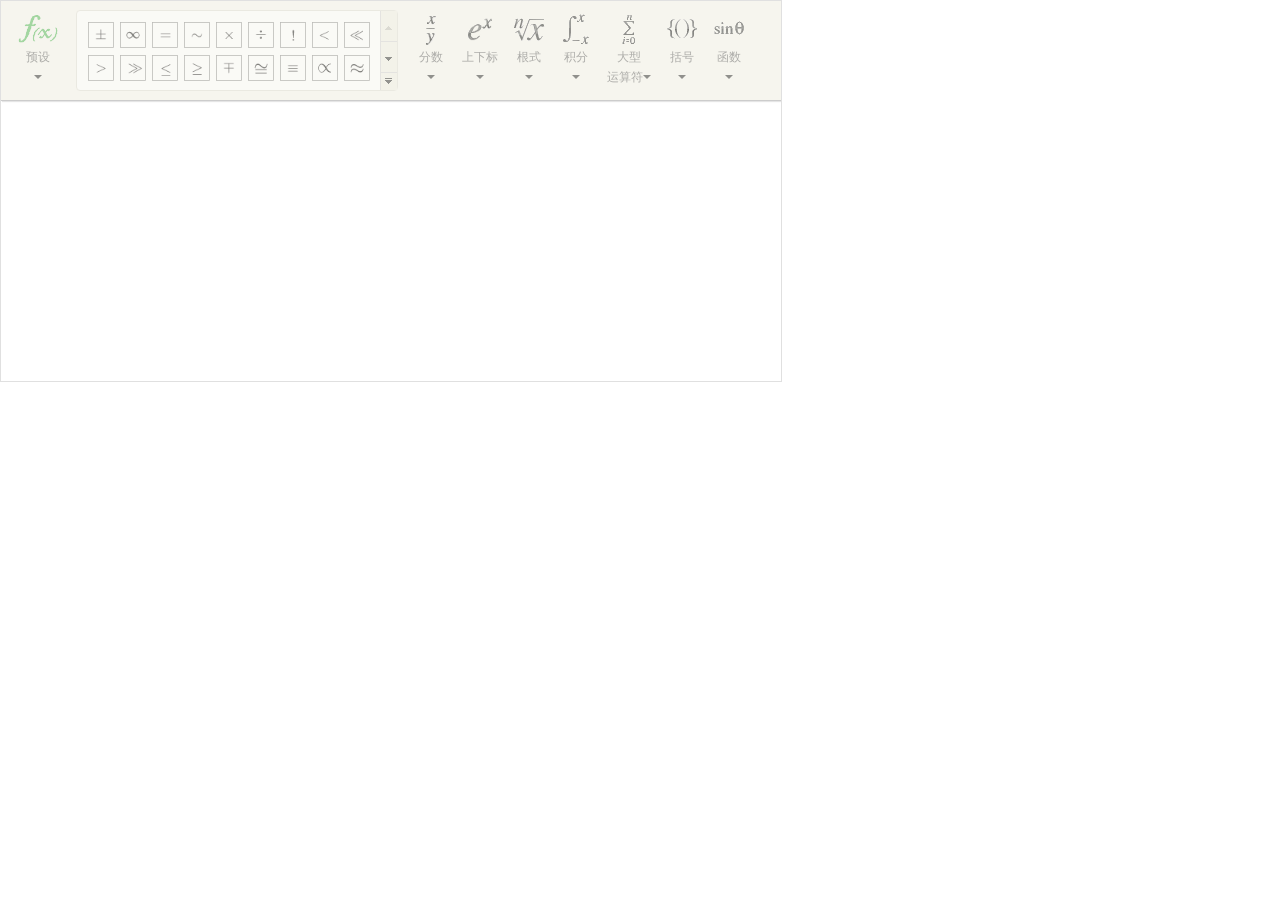
<file: src/main/resources/static/admin/admin/components/ueditor/kityformula-plugin/kityFormulaDialog.html>
<!DOCTYPE html>
<html>
<head>
    <meta charset="utf-8">
    <meta name="renderer" content="webkit">
    <link rel="stylesheet" href="kityformula/assets/styles/base.css">
    <link rel="stylesheet" href="kityformula/assets/styles/ui.css">
    <link rel="stylesheet" href="kityformula/assets/styles/scrollbar.css">
    <style>
        html, body {
            padding: 0;
            margin: 0;
        }
        .kf-editor {
            width: 780px;
            height: 380px;
        }
        #loading {
            height: 32px;
            width: 340px;
            line-height: 32px;
            position: absolute;
            top: 42%;
            left: 50%;
            margin-left: -170px;
            font-family: arial, "Hiragino Sans GB", "Microsoft YaHei", "WenQuanYi Micro Hei", sans-serif;
        }
        #loading img {
            position: absolute;
        }
        #loading p {
            display: block;
            position: absolute;
            left: 40px;
            top: 0px;
            margin: 0;
        }

    </style>
    <title></title>
</head>
<body>
<div id="kfEditorContainer" class="kf-editor">
    <div id="tips" class="tips">
        sorry! Beta版本仅支持IE9及以上版本的浏览器，正式版本将会支持低版本浏览器，谢谢您的关注！
    </div>
</div>
<!--页面中一定要引入internal.js为了能直接使用当前打开dialog的实例变量-->
<!--internal.js默认是放到dialogs目录下的-->
<script type="text/javascript" src="../dialogs/internal.js"></script>

<script src="kityformula/js/jquery-1.11.0.min.js"></script>
<script src="kityformula/js/kitygraph.all.js"></script>
<script src="kityformula/js/kity-formula-render.all.js"></script>
<script src="kityformula/js/kity-formula-parser.all.min.js"></script>
<script src="kityformula/js/kityformula-editor.all.min.js"></script>
<script>
    jQuery( function ($) {

        if ( document.body.addEventListener ) {

            $( "#tips").html('<div id="loading"><img src="kityformula/loading.gif" alt="loading" /><p>正在加载，请耐心等待...</p></div>' );

            var factory = kf.EditorFactory.create( $( "#kfEditorContainer" )[ 0 ], {
                render: {
                    fontsize: 24
                },
                resource: {
                    path: "./kityformula/resource/"
                }
            } );

            factory.ready( function ( KFEditor ) {

                $( "#tips").remove();

                // this指向KFEditor
                var rng = editor.selection.getRange(),
                    img = rng.getClosedNode(),
                    imgLatex = img && $(img).attr('data-latex');

                this.execCommand( "render", imgLatex || "\\placeholder" );
                this.execCommand( "focus" );

                window.kfe = this;

            } );

            dialog.onok = function(){
                kfe.execCommand('get.image.data', function(data){
                    var latex = kfe.execCommand('get.source');
                    editor.execCommand('inserthtml', '<img class="kfformula" src="'+ data.img +'" data-latex="' + latex + '" />');
                    dialog.close();
                });

                return false;
            }

        } else {
            $( "#tips").css( "color", "black" );
            $( "#tips").css( "padding", "10px" );
        }

    } );
</script>
</body>
</html>
</file>
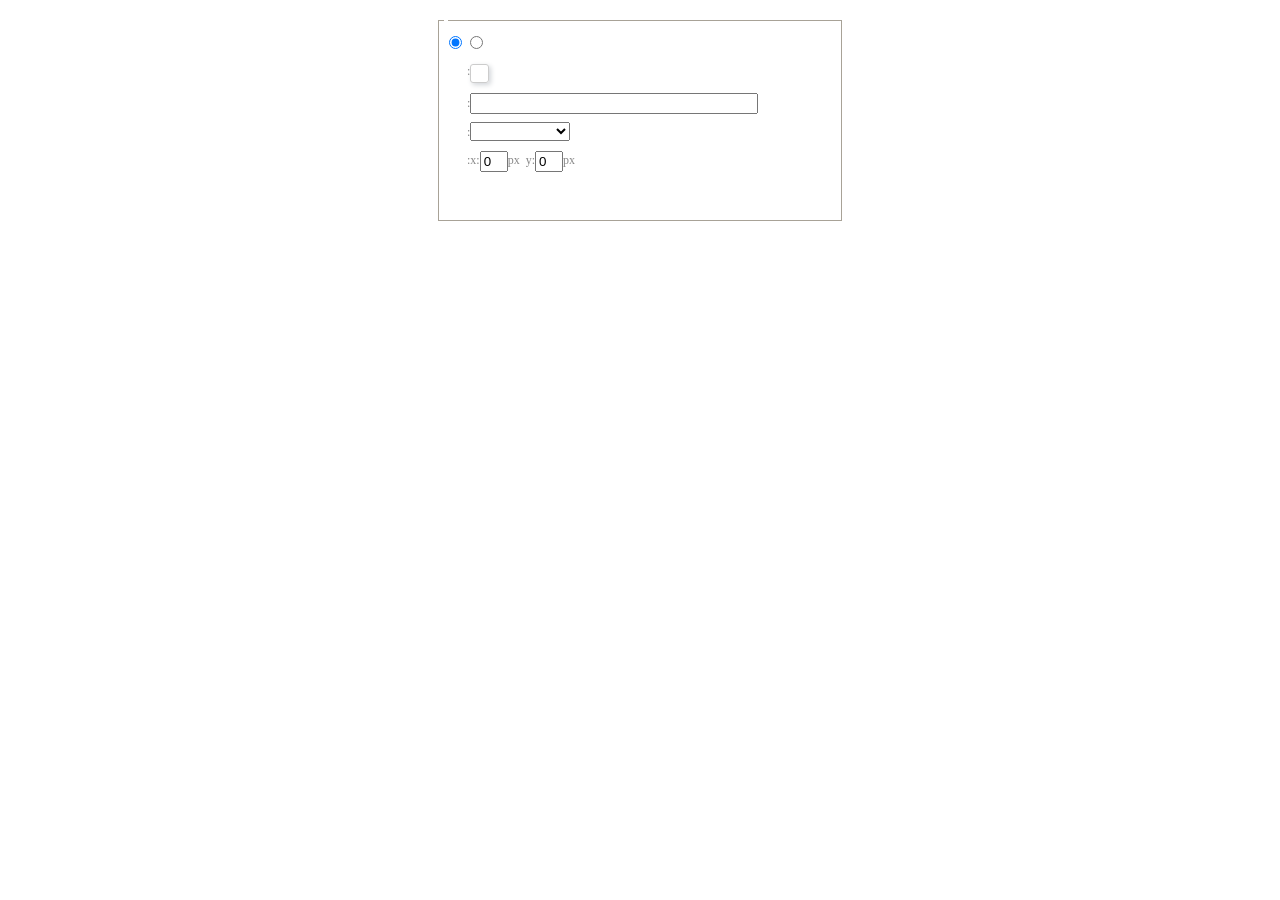
<file: src/main/resources/static/admin/admin/components/ueditor/dialogs/background/background.html>
<!DOCTYPE HTML>
<html>
<head>
    <meta http-equiv="Content-Type" content="text/html;charset=utf-8"/>
    <script type="text/javascript" src="../internal.js"></script>
    <link rel="stylesheet" type="text/css" href="background.css">
</head>
<body>
    <div id="bg_container" class="wrapper">
        <div id="tabHeads" class="tabhead">
            <span class="focus" data-content-id="normal"><var id="lang_background_normal"></var></span>
            <span class="" data-content-id="imgManager"><var id="lang_background_local"></var></span>
        </div>
        <div id="tabBodys" class="tabbody">
            <div id="normal" class="panel focus">
                <fieldset class="bgarea">
                    <legend><var id="lang_background_set"></var></legend>
                    <div class="content">
                        <div>
                            <label><input id="nocolorRadio" class="iptradio" type="radio" name="t" value="none" checked="checked"><var id="lang_background_none"></var></label>
                            <label><input id="coloredRadio" class="iptradio" type="radio" name="t" value="color"><var id="lang_background_colored"></var></label>
                        </div>
                        <div class="wrapcolor pl">
                            <div class="color">
                                <var id="lang_background_color"></var>:
                            </div>
                            <div id="colorPicker"></div>
                            <div class="clear"></div>
                        </div>
                        <div class="wrapcolor pl">
                            <label><var id="lang_background_netimg"></var>:</label><input class="txt" type="text" id="url">
                        </div>
                        <div id="alignment" class="alignment">
                            <var id="lang_background_align"></var>:<select id="repeatType">
                                <option value="center"></option>
                                <option value="repeat-x"></option>
                                <option value="repeat-y"></option>
                                <option value="repeat"></option>
                                <option value="self"></option>
                            </select>
                        </div>
                        <div id="custom" >
                            <var id="lang_background_position"></var>:x:<input type="text" size="1" id="x" maxlength="4" value="0">px&nbsp;&nbsp;y:<input type="text" size="1" id="y" maxlength="4" value="0">px
                        </div>
                    </div>
                </fieldset>

            </div>
            <div id="imgManager" class="panel">
                <div id="imageList" style=""></div>
            </div>
        </div>
    </div>
    <script type="text/javascript" src="background.js"></script>
</body>
</html>
</file>
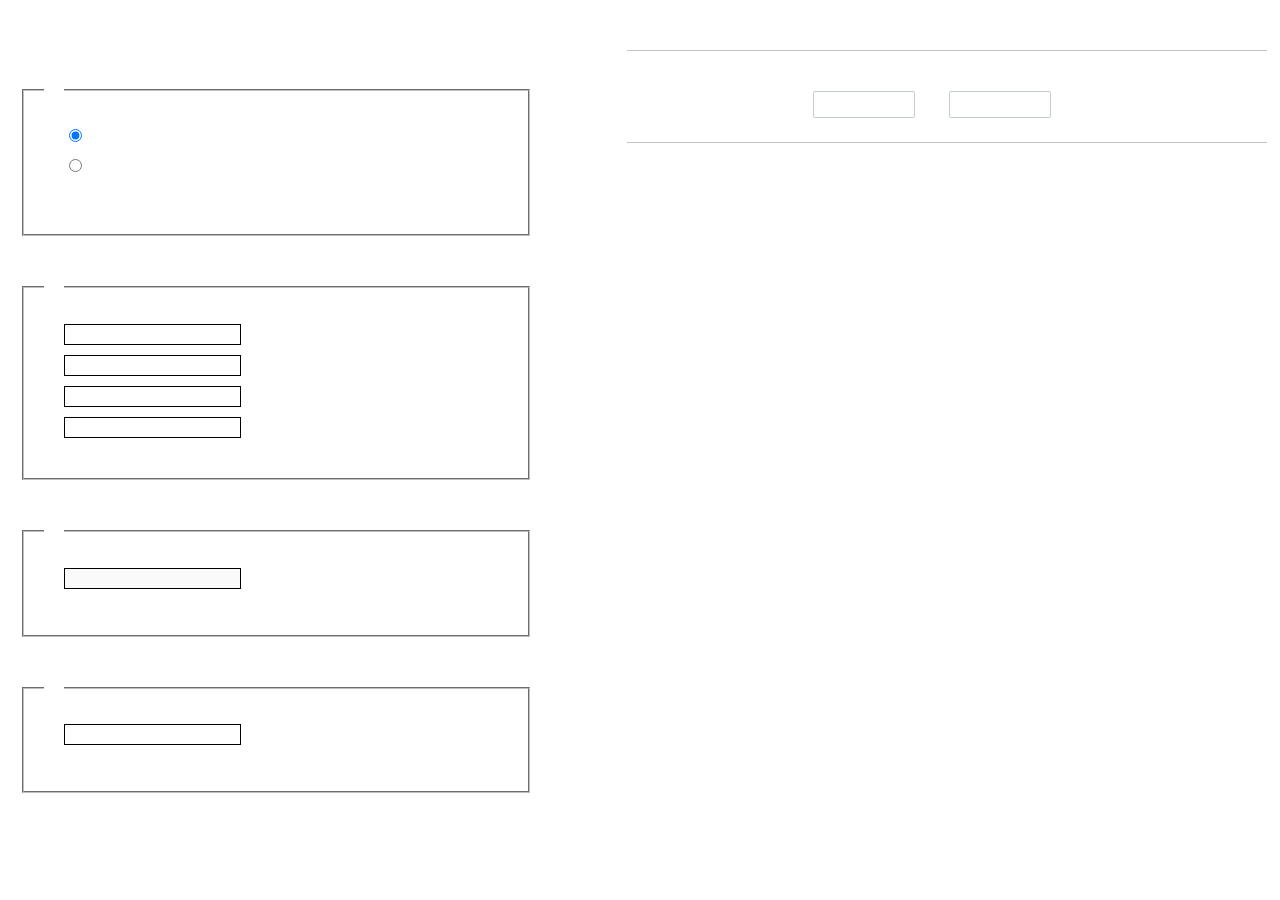
<file: src/main/resources/static/admin/admin/components/ueditor/dialogs/charts/charts.html>
<!DOCTYPE html>
<html>
    <head>
        <title>chart</title>
        <meta chartset="utf-8">
        <link rel="stylesheet" type="text/css" href="charts.css">
        <script type="text/javascript" src="../internal.js"></script>
    </head>
    <body>
        <div class="main">
            <div class="table-view">
                <h3><var id="lang_data_source"></var></h3>
                <div id="tableContainer" class="table-container"></div>
                <h3><var id="lang_chart_format"></var></h3>
                <form name="data-form">
                    <div class="charts-format">
                        <fieldset>
                            <legend><var id="lang_data_align"></var></legend>
                            <div class="format-item-container">
                                <label>
                                    <input type="radio" class="format-ctrl not-pie-item" name="charts-format" value="1" checked="checked">
                                    <var id="lang_chart_align_same"></var>
                                </label>
                                <label>
                                    <input type="radio" class="format-ctrl not-pie-item" name="charts-format" value="-1">
                                    <var id="lang_chart_align_reverse"></var>
                                </label>
                                <br>
                            </div>
                        </fieldset>
                        <fieldset>
                            <legend><var id="lang_chart_title"></var></legend>
                            <div class="format-item-container">
                                <label>
                                    <var id="lang_chart_main_title"></var><input type="text" name="title" class="data-item">
                                </label>
                                <label>
                                    <var id="lang_chart_sub_title"></var><input type="text" name="sub-title" class="data-item not-pie-item">
                                </label>
                                <label>
                                    <var id="lang_chart_x_title"></var><input type="text" name="x-title" class="data-item not-pie-item">
                                </label>
                                <label>
                                    <var id="lang_chart_y_title"></var><input type="text" name="y-title" class="data-item not-pie-item">
                                </label>
                            </div>
                        </fieldset>
                        <fieldset>
                            <legend><var id="lang_chart_tip"></var></legend>
                            <div class="format-item-container">
                                <label>
                                    <var id="lang_cahrt_tip_prefix"></var>
                                    <input type="text" id="tipInput" name="tip" class="data-item" disabled="disabled">
                                </label>
                                <p><var id="lang_cahrt_tip_description"></var></p>
                            </div>
                        </fieldset>
                        <fieldset>
                            <legend><var id="lang_chart_data_unit"></var></legend>
                            <div class="format-item-container">
                                <label><var id="lang_chart_data_unit_title"></var><input type="text" name="unit" class="data-item"></label>
                                <p><var id="lang_chart_data_unit_description"></var></p>
                            </div>
                        </fieldset>
                    </div>
                </form>
            </div>
            <div class="charts-view">
                <div id="chartsContainer" class="charts-container"></div>
                <div id="chartsType" class="charts-type">
                    <h3><var id="lang_chart_type"></var></h3>
                    <div class="scroll-view">
                        <div class="scroll-container">
                            <div id="scrollBed" class="scroll-bed"></div>
                        </div>
                        <div id="buttonContainer" class="button-container">
                            <a href="#" data-title="prev"><var id="lang_prev_btn"></var></a>
                            <a href="#" data-title="next"><var id="lang_next_btn"></var></a>
                        </div>
                    </div>
                </div>
            </div>
        </div>
        <script src="../../third-party/jquery-1.10.2.min.js"></script>
        <script src="../../third-party/highcharts/highcharts.js"></script>
        <script src="chart.config.js"></script>
        <script src="charts.js"></script>
    </body>
</html>
</file>
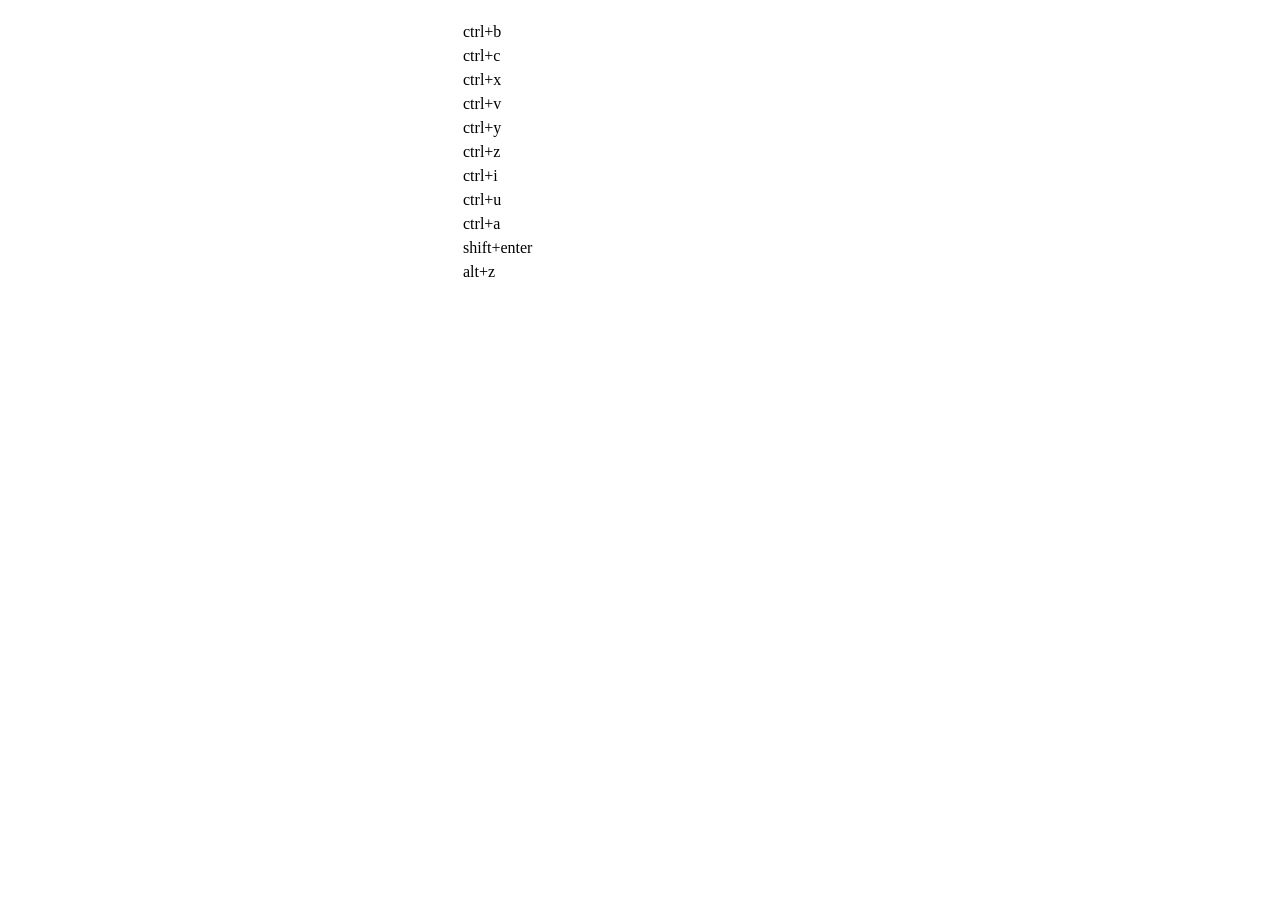
<file: src/main/resources/static/admin/admin/components/ueditor/dialogs/help/help.html>
<!DOCTYPE HTML PUBLIC "-//W3C//DTD HTML 4.01 Transitional//EN"
        "http://www.w3.org/TR/html4/loose.dtd">
<html>
<head>
    <title>帮助</title>
    <meta content="text/html; charset=utf-8" http-equiv="Content-Type"/>
    <script type="text/javascript" src="../internal.js"></script>
    <link rel="stylesheet" type="text/css" href="help.css">
</head>
<body>
<div class="wrapper" id="helptab">
    <div id="tabHeads" class="tabhead">
        <span class="focus" tabsrc="about"><var id="lang_input_about"></var></span>
        <span tabsrc="shortcuts"><var id="lang_input_shortcuts"></var></span>
    </div>
    <div id="tabBodys" class="tabbody">
        <div id="about" class="panel">
            <h1>UEditor</h1>
            <p id="version"></p>
            <p><var id="lang_input_introduction"></var></p>
        </div>
        <div id="shortcuts" class="panel">
            <table>
                <thead>
                <tr>
                    <td><var id="lang_Txt_shortcuts"></var></td>
                    <td><var id="lang_Txt_func"></var></td>
                </tr>
                </thead>
                <tbody>
                <tr>
                    <td>ctrl+b</td>
                    <td><var id="lang_Txt_bold"></var></td>
                </tr>
                <tr>
                    <td>ctrl+c</td>
                    <td><var id="lang_Txt_copy"></var></td>
                </tr>
                <tr>
                    <td>ctrl+x</td>
                    <td><var id="lang_Txt_cut"></var></td>
                </tr>
                <tr>
                    <td>ctrl+v</td>
                    <td><var id="lang_Txt_Paste"></var></td>
                </tr>
                <tr>
                    <td>ctrl+y</td>
                    <td><var id="lang_Txt_undo"></var></td>
                </tr>
                <tr>
                    <td>ctrl+z</td>
                    <td><var id="lang_Txt_redo"></var></td>
                </tr>
                <tr>
                    <td>ctrl+i</td>
                    <td><var id="lang_Txt_italic"></var></td>
                </tr>
                <tr>
                    <td>ctrl+u</td>
                    <td><var id="lang_Txt_underline"></var></td>
                </tr>
                <tr>
                    <td>ctrl+a</td>
                    <td><var id="lang_Txt_selectAll"></var></td>
                </tr>
                <tr>
                    <td>shift+enter</td>
                    <td><var id="lang_Txt_visualEnter"></var></td>
                </tr>
                <tr>
                    <td>alt+z</td>
                    <td><var id="lang_Txt_fullscreen"></var></td>
                </tr>
                </tbody>
            </table>
        </div>
    </div>
</div>
<script type="text/javascript" src="help.js"></script>
</body>
</html>
</file>
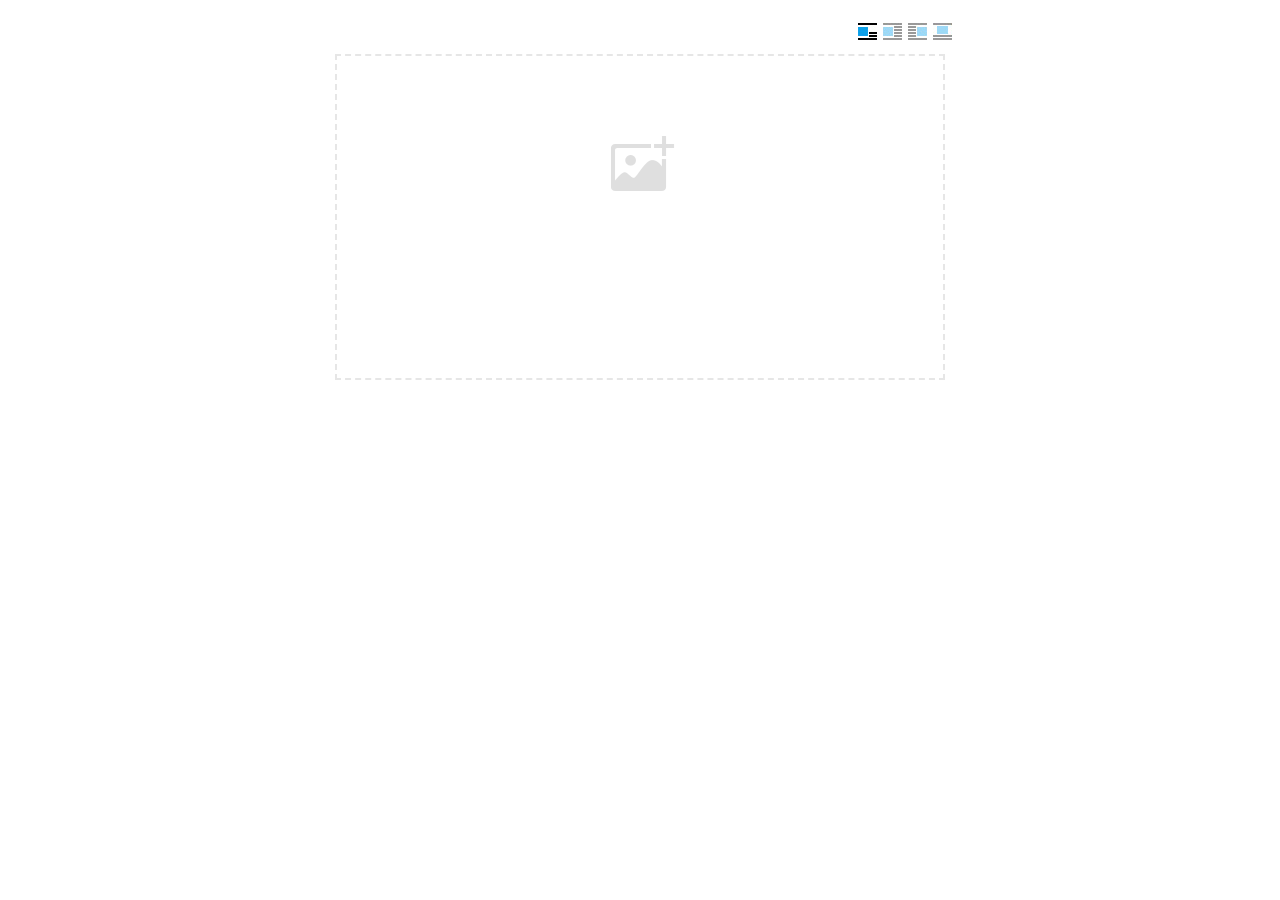
<file: src/main/resources/static/admin/admin/components/ueditor/dialogs/image/image.html>
<!doctype html>
<html>
<head>
    <meta charset="UTF-8">
    <title>ueditor图片对话框</title>
    <script type="text/javascript" src="../internal.js"></script>

    <!-- jquery -->
    <script type="text/javascript" src="../../third-party/jquery-1.10.2.min.js"></script>

    <!-- webuploader -->
    <script src="../../third-party/webuploader/webuploader.min.js"></script>
    <link rel="stylesheet" type="text/css" href="../../third-party/webuploader/webuploader.css">

    <!-- image dialog -->
    <link rel="stylesheet" href="image.css" type="text/css" />
</head>
<body>

    <div class="wrapper">
        <div id="tabhead" class="tabhead">
        	<!--xlz去掉线上上传图片的功能-->
           <!-- <span class="tab" data-content-id="remote"><var id="lang_tab_remote"></var></span>-->
            <span class="tab focus" data-content-id="upload"><var id="lang_tab_upload"></var></span>
            <!--<span class="tab" data-content-id="online"><var id="lang_tab_online"></var></span>
            <span class="tab" data-content-id="search"><var id="lang_tab_search"></var></span>-->
        </div>
        <div class="alignBar">
            <label class="algnLabel"><var id="lang_input_align"></var></label>
                    <span id="alignIcon">
                        <span id="noneAlign" class="none-align focus" data-align="none"></span>
                        <span id="leftAlign" class="left-align" data-align="left"></span>
                        <span id="rightAlign" class="right-align" data-align="right"></span>
                        <span id="centerAlign" class="center-align" data-align="center"></span>
                    </span>
            <input id="align" name="align" type="hidden" value="none"/>
        </div>
        <div id="tabbody" class="tabbody">

            <!-- 远程图片 -->
            <div id="remote" class="panel">
                <div class="top">
                    <div class="row">
                        <label for="url"><var id="lang_input_url"></var></label>
                        <span><input class="text" id="url" type="text"/></span>
                    </div>
                </div>
                <div class="left">
                    <div class="row">
                        <label><var id="lang_input_size"></var></label>
                        <span><var id="lang_input_width">&nbsp;&nbsp;</var><input class="text" type="text" id="width"/>px </span>
                        <span><var id="lang_input_height">&nbsp;&nbsp;</var><input class="text" type="text" id="height"/>px </span>
                        <span><input id="lock" type="checkbox" disabled="disabled"><span id="lockicon"></span></span>
                    </div>
                    <div class="row">
                        <label><var id="lang_input_border"></var></label>
                        <span><input class="text" type="text" id="border"/>px </span>
                    </div>
                    <div class="row">
                        <label><var id="lang_input_vhspace"></var></label>
                        <span><input class="text" type="text" id="vhSpace"/>px </span>
                    </div>
                    <div class="row">
                        <label><var id="lang_input_title"></var></label>
                        <span><input class="text" type="text" id="title"/></span>
                    </div>
                </div>
                <div class="right"><div id="preview"></div></div>
            </div>

            <!-- 上传图片 -->
            <div id="upload" class="panel focus">
                <div id="queueList" class="queueList">
                    <div class="statusBar element-invisible">
                        <div class="progress">
                            <span class="text">0%</span>
                            <span class="percentage"></span>
                        </div><div class="info"></div>
                        <div class="btns">
                            <div id="filePickerBtn"></div>
                            <div class="uploadBtn"><var id="lang_start_upload"></var></div>
                        </div>
                    </div>
                    <div id="dndArea" class="placeholder">
                        <div class="filePickerContainer">
                            <div id="filePickerReady"></div>
                        </div>
                    </div>
                    <ul class="filelist element-invisible">
                        <li id="filePickerBlock" class="filePickerBlock"></li>
                    </ul>
                </div>
            </div>

            <!-- 在线图片 -->
            <div id="online" class="panel">
                <div id="imageList"><var id="lang_imgLoading"></var></div>
            </div>

            <!-- 搜索图片 -->
            <div id="search" class="panel">
                <div class="searchBar">
                    <input id="searchTxt" class="searchTxt text" type="text" />
                    <select id="searchType" class="searchType">
                        <option value="&s=4&z=0"></option>
                        <option value="&s=1&z=19"></option>
                        <option value="&s=2&z=0"></option>
                        <option value="&s=3&z=0"></option>
                    </select>
                    <input id="searchReset" type="button"  />
                    <input id="searchBtn" type="button"  />
                </div>
                <div id="searchList" class="searchList"><ul id="searchListUl"></ul></div>
            </div>

        </div>
    </div>
    <script type="text/javascript" src="image.js"></script>

</body>
</html>
</file>
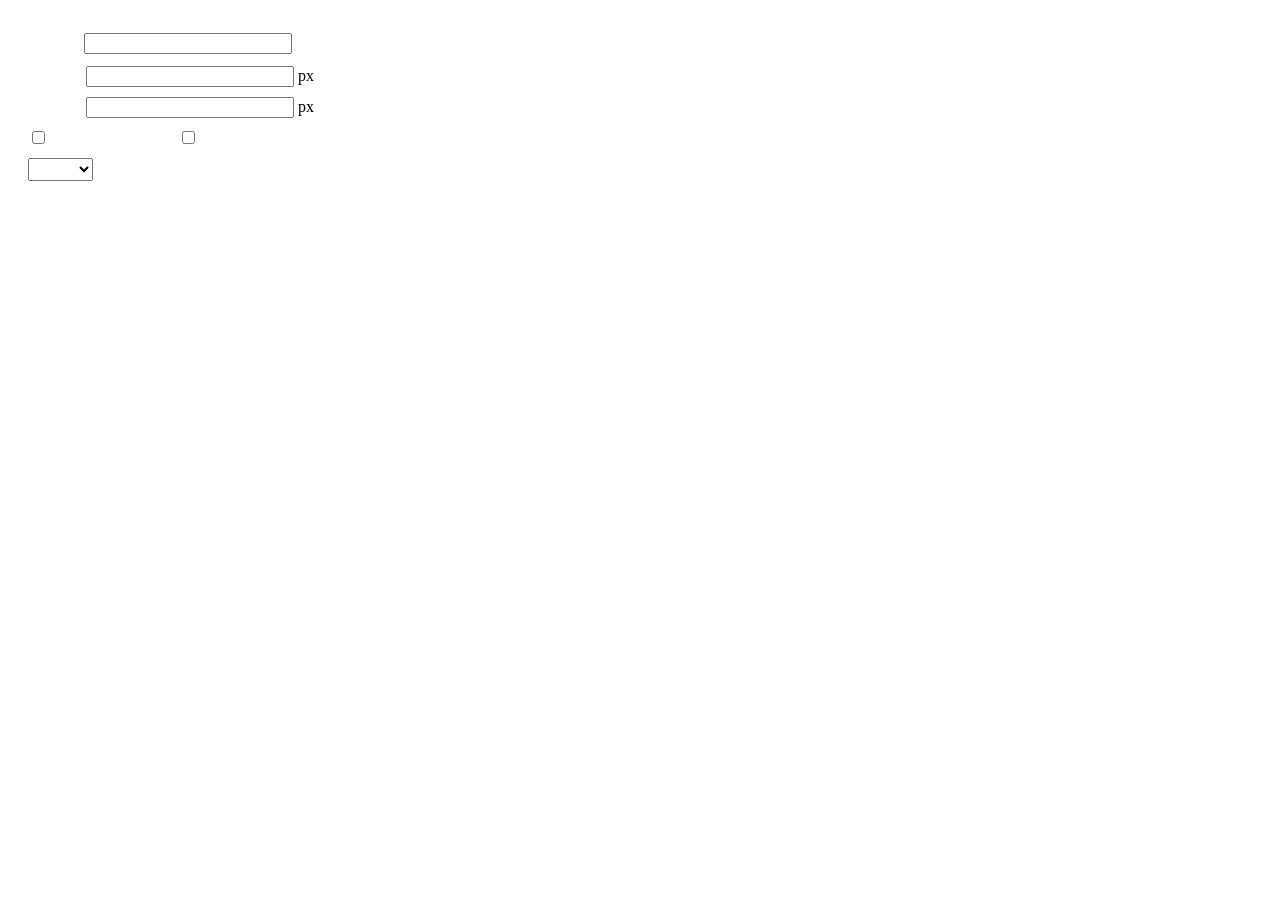
<file: src/main/resources/static/admin/admin/components/ueditor/dialogs/insertframe/insertframe.html>
<!DOCTYPE html>
<html>
<head>
    <meta http-equiv="Content-Type" content="text/html; charset=utf-8"/>
    <title></title>
    <script type="text/javascript" src="../internal.js"></script>
    <style type="text/css">
        .warp {width: 320px;height: 153px;margin-left:5px;padding: 20px 0 0 15px;position: relative;}
        #url {width: 290px; margin-bottom: 2px; margin-left: -6px; margin-left: -2px\9;*margin-left:0;_margin-left:0; }
        .format span{display: inline-block; width: 58px;text-align: center; zoom:1;}
        table td{padding:5px 0;}
        #align{width: 65px;height: 23px;line-height: 22px;}
    </style>
</head>
<body>
<div class="warp">
        <table width="300" cellpadding="0" cellspacing="0">
            <tr>
                <td colspan="2" class="format">
                    <span><var id="lang_input_address"></var></span>
                    <input style="width:200px" id="url" type="text" value=""/>
                </td>
            </tr>
            <tr>
                <td colspan="2" class="format"><span><var id="lang_input_width"></var></span><input style="width:200px" type="text" id="width"/> px</td>

            </tr>
            <tr>
                <td colspan="2" class="format"><span><var id="lang_input_height"></var></span><input style="width:200px" type="text" id="height"/> px</td>
            </tr>
            <tr>
                <td><span><var id="lang_input_isScroll"></var></span><input type="checkbox" id="scroll"/> </td>
                <td><span><var id="lang_input_frameborder"></var></span><input type="checkbox" id="frameborder"/> </td>
            </tr>

            <tr>
                <td colspan="2"><span><var id="lang_input_alignMode"></var></span>
                    <select id="align">
                        <option value=""></option>
                        <option value="left"></option>
                        <option value="right"></option>
                    </select>
                </td>
            </tr>
        </table>
</div>
<script type="text/javascript">
    var iframe = editor._iframe;
    if(iframe){
        $G("url").value = iframe.getAttribute("src")||"";
        $G("width").value = iframe.getAttribute("width")||iframe.style.width.replace("px","")||"";
        $G("height").value = iframe.getAttribute("height") || iframe.style.height.replace("px","") ||"";
        $G("scroll").checked = (iframe.getAttribute("scrolling") == "yes") ? true : false;
        $G("frameborder").checked = (iframe.getAttribute("frameborder") == "1") ? true : false;
        $G("align").value = iframe.align ? iframe.align : "";
    }
    function queding(){
        var  url = $G("url").value.replace(/^\s*|\s*$/ig,""),
                width = $G("width").value,
                height = $G("height").value,
                scroll = $G("scroll"),
                frameborder = $G("frameborder"),
                float = $G("align").value,
                newIframe = editor.document.createElement("iframe"),
                div;
        if(!url){
            alert(lang.enterAddress);
            return false;
        }
        newIframe.setAttribute("src",/http:\/\/|https:\/\//ig.test(url) ? url : "http://"+url);
        /^[1-9]+[.]?\d*$/g.test( width ) ? newIframe.setAttribute("width",width) : "";
        /^[1-9]+[.]?\d*$/g.test( height ) ? newIframe.setAttribute("height",height) : "";
        scroll.checked ?  newIframe.setAttribute("scrolling","yes") : newIframe.setAttribute("scrolling","no");
        frameborder.checked ?  newIframe.setAttribute("frameborder","1",0) : newIframe.setAttribute("frameborder","0",0);
        float ? newIframe.setAttribute("align",float) :  newIframe.setAttribute("align","");
        if(iframe){
            iframe.parentNode.insertBefore(newIframe,iframe);
            domUtils.remove(iframe);
        }else{
            div = editor.document.createElement("div");
            div.appendChild(newIframe);
            editor.execCommand("inserthtml",div.innerHTML);
        }
        editor._iframe = null;
        dialog.close();
    }
    dialog.onok = queding;
    $G("url").onkeydown = function(evt){
        evt = evt || event;
        if(evt.keyCode == 13){
            queding();
        }
    };
    $focus($G( "url" ));

</script>
</body>
</html>
</file>
<file: src/main/resources/static/admin/admin/components/ueditor/kityformula-plugin/kityformula/assets/styles/base.css>
.kf-editor {
    width: 100%;
    height: 100%;
    border: 1px solid #e0e0e0;
    position: relative;
    top: 0;
    left: 0;

    overflow: hidden;
    z-index: 2;
    background-color: #f6f5ee;
}

.kf-editor-edit-area {
    position: relative;
    top: 0;
    left: 0;

    z-index: 1;
    height: 0;
    background-color: white;
    /*background-color: white;*/
    /*background-size: 21px 21px;*/
    /*background-position: 0 0,10px 10px;*/
    /*background-image: -webkit-linear-gradient(45deg,#efefef 25%,transparent 25%,transparent 75%,#efefef 75%,#efefef),-webkit-linear-gradient(45deg,#efefef 25%,transparent 25%,transparent 75%,#efefef 75%,#efefef);*/
    /*background-image: linear-gradient(45deg,#efefef 25%,transparent 25%,transparent 75%,#efefef 75%,#efefef),linear-gradient(45deg,#efefef 25%,transparent 25%,transparent 75%,#efefef 75%,#efefef);*/
}

.kf-editor-canvas-container {
    width: 100%;
    height: 100%;
}

.kf-editor-input-box {
    position: fixed;
    top: 0;
    left: -99999999px;
    z-index: 999999;
}
</file>
<file: src/main/resources/static/admin/admin/components/ueditor/kityformula-plugin/kityformula/assets/styles/ui.css>
/* 工具栏 */
.kf-editor-toolbar {
    width: 100%;
    padding: 1px 10px;
    position: relative;
    top: 0;
    left: 0;
    z-index: 2;
    background-color: #f6f5ee;
    border-bottom: 1px solid #ccc;
    -moz-box-shadow:1px 1px 1px rgba( 0, 0, 0, 0.1 );
    -webkit-box-shadow:1px 1px 1px rgba( 0, 0, 0, 0.1 );
    box-shadow:1px 1px 1px rgba( 0, 0, 0, 0.1 );
    color: #000;
    font-family: Helvetica, Arial, "微软雅黑", "Microsoft YaHei", "宋体", sans-serif;
}

/* 按钮 */
.kf-editor-ui-button {
    padding: 8px 6px;
    height: 79px;
    font-size: 12px;
    display: inline-block;
    border: 1px solid transparent;
    border-radius: 3px;
    cursor: default;
    position: relative;
    top: 0;
    left: 0;
    z-index: 3;
    vertical-align: top;
    opacity: 0.5;
    margin-right: 1px;
}

.kf-editor-toolbar .kf-editor-ui-overlap-button {
    width: 100%;
    height: 25px;
    background: #53b856;
    border-radius: 0;
}

.kf-editor-ui-button-icon {
    width: 32px;
    height: 32px;
    margin: 2px auto;
}

.kf-editor-ui-button-label {
    color: #666;
    text-align: center;
    display: block;
    font-size: 12px;
    line-height: 20px;
}

.kf-editor-ui-overlap-button .kf-editor-ui-button-label {
    padding: 3px 5px;
    text-align: left;
    color: white;
    font-size: 12px;
}

.kf-editor-ui-button-sign {
    border: 4px solid transparent;
    border-top-color: #2d2d2d;
    width: 0;
    height: 0;
    display: inline-block;
    margin: 8px auto;
    vertical-align: top;
}

.kf-editor-ui-button-mount-point {
    display: none;
    position: absolute;
    bottom: -2px;
    left: -1px;
}

.kf-editor-ui-overlap-button .kf-editor-ui-button-mount-point {
    width: 100%;
    height: 10000px;
}

.kf-editor-ui-wrap-group {
    overflow-x: hidden;
    overflow-y: auto;
}

.kf-editor-ui-overlap-button .kf-editor-ui-button-mount-point {
    top: 27px;
}

.kf-editor-toolbar .kf-editor-ui-button-in {
    border-color: #8fcc91!important;
    background: #e0f0dd!important;
}

.kf-editor-toolbar .kf-editor-ui-overlap-button {
    padding-top: 0;
    padding-bottom: 0;
    border-color: #61b864!important;
    background: #61b864!important;
}

/* 分割符 */
.kf-editor-ui-delimiter {
    width: 11px;
    height: 100%;
    display: none;
}

.kf-editor-ui-enabled.kf-editor-ui-button:HOVER {
    border: 1px solid #a9d9ab;
    background: #ebf7e6;
}

.kf-editor-ui-enabled.kf-editor-ui-overlap-button:HOVER {
    border: 1px solid #53b856;
    background: #53b856;
}

.kf-editor-ui-delimiter-line {
    width: 1px;
    height: 100%;
    margin: 0 auto;
    background: -webkit-linear-gradient(top, rgba(233, 233, 233, 0.11), rgba(92, 92, 92, 0.20) 60%, rgba(92, 92, 92, 0.41) 80%, rgba(123, 123, 123, 0.50));
}

/* box */
.kf-editor-ui-box {
    border: 1px solid #b3aead;
    border-radius: 3px;
    box-shadow: 0px 0px 4px rgba(0, 0, 0, 0.11);
    background: white;
    position: absolute;
    top: 0;
    left: -1px;
    overflow-x: hidden;
    overflow-y: auto;
}

.kf-editor-ui-area .kf-editor-ui-box {
    border-color: #61b864;
}

.kf-editor-ui-box-container {
    font-size: 12px;
}

.kf-editor-ui-box-group-title {
    background-color: #f7f6f0;
    height: 23px;
    line-height: 23px;
    font-size: 12px;
    border: 1px solid #ebeae4;
    border-width: 1px 0;
    padding-left: 12px;
}

.kf-editor-ui-box-group-item-container {
    padding: 7px 9px 17px 9px;
}

.kf-editor-ui-overlap-container {
    overflow: hidden;
}

.kf-editor-ui-area .kf-editor-ui-box {
    top: -1px;
}

.kf-editor-ui-overlap-container .kf-editor-ui-button-sign {
    border-top-color: white;
    border-width: 4px;
    margin-left: 10px;
    margin-top: 8px;
}

.kf-editor-ui-yushe-btn .kf-editor-ui-box-item {
    border: 1px solid transparent;
    padding: 5px;
}

.kf-editor-ui-box-item {
    display: inline-block;
    margin: 4px;
}

.kf-editor-ui-box-item-content:HOVER {
    border-color: #dff3df;
}

.kf-editor-ui-box-item-content:HOVER .kf-editor-ui-box-item-val {
    border-color: #6eb864;
}

.kf-editor-ui-area .kf-editor-ui-box-item {
    position: relative;
    top: 0;
    left: 0;
    width: 32px;
    height: 32px;
    border: 0;
    margin: 3px;
    padding: 0;
    z-index: 1;
}

.kf-editor-ui-area .kf-editor-ui-box-item img {
    width: 32px;
    height: 32px;
}


.kf-editor-ui-box-item-label {
    margin-bottom: 5px;
}

.kf-editor-ui-box-item-content {
    background: white;
    border: 1px solid white;
}

.kf-editor-ui-area .kf-editor-ui-box-item-content {
    position: absolute;
    top: 0;
    left: 0;
}

.kf-editor-ui-area .kf-editor-ui-box-item-content:HOVER {
    border: 1px solid #dff3df;
}

.kf-editor-ui-box-item-val {
    padding: 5px;
    line-height: 0;
    border: 1px solid #808080;
}

.kf-editor-ui-area .kf-editor-ui-box-item-val {
    padding: 0;
    margin: 0;
}

/* area */
.kf-editor-ui-area {
    height: 79px;
    display: inline-block;
    cursor: default;
    position: relative;
    top: 0;
    left: 0;
    vertical-align: top;
    opacity: 0.5;
    z-index: 4;
    border: 1px solid #e0dfd5;
    border-radius: 4px;
    background: white;
    margin: 8px 10px;
}

.kf-editor-ui-area-container {
    width: 293px;
    height: 70px;
    /*margin: 7px 5px 5px 5px;*/
    margin: 5px;
    display: inline-block;
    border-right: 0;
    vertical-align: top;
    position: relative;
    top: 0;
    left: 0;
    overflow: hidden;
}

.kf-editor-ui-area-panel {
    position: absolute;
    top: 0;
    left: 0;
    line-height: 0;
    background: white;
    -webkit-transition: top 0.5s linear;
    -moz-transition: top 0.5s linear;
    transition: top 0.5s linear;
}

.kf-editor-ui-area-button-container {
    display: inline-block;
    width: 16px;
    height: 100%;
    overflow: hidden;
    text-align: center;
    border: 0 solid #D3D3D3;
    border-left-width: 1px;
    background-color: #f2f0e6;
}

.kf-editor-ui-moveup-button, .kf-editor-ui-movedown-button {
    line-height: 25px;
    height: 30px;
}

.kf-editor-ui-moveup-button {
    background: url("../images/toolbar/btn.png") -304px 9px no-repeat;
}

.kf-editor-ui-movedown-button {
    border: 1px solid #D3D3D3;
    border-width: 1px 0;
    background: url("../images/toolbar/btn.png") -325px 9px no-repeat;
}

.kf-editor-ui-area-button {
    width: 100%;
    height: 50px;
    line-height: 26px;
    background: url("../images/toolbar/btn.png") -346px 0 no-repeat;
}

.kf-editor-ui-enabled .kf-editor-ui-area-button:HOVER {
    background-color: #e5e4e1;
}

.kf-editor-ui-enabled .kf-editor-ui-moveup-button:HOVER {
    background-color: #e5e4e1;
}

.kf-editor-ui-enabled .kf-editor-ui-movedown-button:HOVER {
    background-color: #e5e4e1;
}

.kf-editor-ui-area-button-container .kf-editor-ui-disabled {
    opacity: 0.25;
    background-color: transparent!important;
}

.kf-editor-ui-area-mount {
    position: absolute;
    top: 0;
    left: 0;
    display: none;
}

.kf-editor-ui-overlap-title {
    width: 100%;
    line-height: 1.5;
}

/* list */
.kf-editor-ui-list {
    background: #f9f8f5;
    border: 1px solid #b3aead;
    border-radius: 3px;
    position: fixed;
    top: 0;
    left: 0;
    box-shadow: 0px 0px 4px rgba(0, 0, 0, 0.11);
}

.kf-editor-ui-list-bg {
    display: none;
}

.kf-editor-ui-list-item-container {
    position: relative;
    top: 0;
    left: 0;
    z-index: 2;
}

.kf-editor-ui-list-item {
    line-height: 24px;
    padding: 2px 6px;
    border: 1px solid transparent;
    border-width: 1px 0;
}

.kf-editor-ui-list-item-select {
    color: #61b864;
    font-weight: bold;
}

.kf-editor-ui-list-item-select .kf-editor-ui-list-item-icon {
    visibility: visible;
    width: 16px;
    height: 16px;
    background: url(../images/toolbar/btn.png) no-repeat -367px 0;
}

.kf-editor-ui-list-item:HOVER {
    border-color: #beddbf;
    background-color: #ecf3e9;
}

.kf-editor-ui-list-item-icon {
    width: 16px;
    height: 16px;
    display: inline-block;
    vertical-align: middle;
    margin-top: -2px;
    margin-right: 4px;
    visibility: hidden;
}

/* area 内容区 */
.kf-editor-ui-area-item {
    width: 26px;
    height: 26px;
    position: absolute;
    top: 0;
    left: 0;
}

.kf-editor-ui-area-item-inner {
    width: 34px;
    height: 34px;
    border: 1px solid white;
    position: absolute;
    top: -4px;
    left: -4px;
    -webkit-transition: all 0.1s linear;
    -moz-transition: all 0.1s linear;
    transition: all 0.1s linear;

    -webkit-transform: scale( 0.76 );
    -moz-transform: scale( 0.76 );
    transform: scale( 0.76 );
}

.kf-editor-ui-enabled .kf-editor-ui-area-item-inner:HOVER {
    border-color: #dff3df;

    -webkit-transform: scale( 1 );
    -moz-transform: scale( 1 );
    transform: scale( 1 );
}

.kf-editor-ui-area-item-img {
    width: 32px;
    height: 32px;
    border: 1px solid #808080;
    -webkit-transition: all 0.1s linear;
    -moz-transition: all 0.1s linear;
    transition: all 0.1s linear;
}

.kf-editor-ui-enabled .kf-editor-ui-area-item-inner:HOVER .kf-editor-ui-area-item-img {
    border-color: #6eb864;
}

.kf-editor-ui-enabled {
    opacity: 1;
}

.kf-editor-ui-overlap-container .kf-editor-ui-box-item {
    width: 34px;
    height: 34px;
    border: 1px solid white;
}

.kf-editor-ui-overlap-container .kf-editor-ui-box-item-content:HOVER {
}

.kf-editor-ui-overlap-container .kf-editor-ui-box-item-val {
    width: 32px;
    height: 32px;
}

/* scrollbar */
.kf-editor-ui-box::-webkit-scrollbar {
    width: 17px;
    background: url(../images/scrollbar/custom/bg.png) 0 0 repeat-y white;
}

.kf-editor-ui-box::-webkit-scrollbar-button:end:increment {
    height: 5px;
    background: url(../images/scrollbar/custom/down.png) 0 0 repeat-y white;
}
/*定义滚动条渐减按扭的样式 */
.kf-editor-ui-box::-webkit-scrollbar-button:start:decrement {
    height: 5px;
    background: url(../images/scrollbar/custom/up.png) 0 0 repeat-y white;
}

/* 垂直滚动条的第三层轨道的上段 */
.kf-editor-ui-box::-webkit-scrollbar-track-piece:vertical:start {
    background-image: url(../images/scrollbar/custom/top.png), url(../images/scrollbar/custom/bg.png);
    background-repeat: no-repeat, repeat-y;
}
/* 垂直滚动条的第三层轨道的下段 */
.kf-editor-ui-box::-webkit-scrollbar-track-piece:vertical:end {
    background-image: url(../images/scrollbar/custom/bottom.png), url(../images/scrollbar/custom/bg.png);
    background-repeat: no-repeat, repeat-y;
    background-position: 0 bottom, 0 0;
}
/* 垂直滚动条的滑动块 */
.kf-editor-ui-box::-webkit-scrollbar-thumb:vertical {
    /*background: url(./images2/bar.png) 6px 0 no-repeat;*/
    /*background-size: 6px;*/
    -webkit-border-image: url(../images/scrollbar/custom/bar.png) 8;
    border-width: 10px;
}

.kf-editor-ui-wrap-group::-webkit-scrollbar {
    width: 17px;
    background: url(../images/scrollbar/custom/bg.png) 0 0 repeat-y white;
}

.kf-editor-ui-wrap-group::-webkit-scrollbar-button:end:increment {
    height: 5px;
    background: url(../images/scrollbar/custom/down.png) 0 0 repeat-y white;
}
/*定义滚动条渐减按扭的样式 */
.kf-editor-ui-wrap-group::-webkit-scrollbar-button:start:decrement {
    height: 5px;
    background: url(../images/scrollbar/custom/up.png) 0 0 repeat-y white;
}

/* 垂直滚动条的第三层轨道的上段 */
.kf-editor-ui-wrap-group::-webkit-scrollbar-track-piece:vertical:start {
    background-image: url(../images/scrollbar/custom/top.png), url(../images/scrollbar/custom/bg.png);
    background-repeat: no-repeat, repeat-y;
}
/* 垂直滚动条的第三层轨道的下段 */
.kf-editor-ui-wrap-group::-webkit-scrollbar-track-piece:vertical:end {
    background-image: url(../images/scrollbar/custom/bottom.png), url(../images/scrollbar/custom/bg.png);
    background-repeat: no-repeat, repeat-y;
    background-position: 0 bottom, 0 0;
}
/* 垂直滚动条的滑动块 */
.kf-editor-ui-wrap-group::-webkit-scrollbar-thumb:vertical {
    -webkit-border-image: url(../images/scrollbar/custom/bar.png) 8;
    border-width: 10px;
}
</file>
<file: src/main/resources/static/admin/admin/components/ueditor/kityformula-plugin/kityformula/assets/styles/scrollbar.css>
/*!
 * 滚动条
 **/

.kf-editor-edit-scrollbar {
    width: 100%;
    height: 16px;
    position: absolute;
    bottom: 0;
    left: 0;
    z-index: 994;
    border-top: 1px solid #ddd;
}

.kf-editor-ui-left-button {
    position: absolute;
    top: 0;
    left: 0;
    width: 5px;
    height: 100%;
    background: white;
}

.kf-editor-ui-right-button {
    position: absolute;
    top: 0;
    right: 0;
    width: 5px;
    height: 100%;
    background: white;
}

.kf-editor-ui-track {
    position: absolute;
    top: 0;
    left: 5px;
    width: 0;
    height: 100%;
    background-image: url(../images/scrollbar/edit/bar-left.png), url(../images/scrollbar/edit/bar-right.png), url(../images/scrollbar/edit/bar-bg.png);
    background-repeat: no-repeat, no-repeat, repeat-x;
    background-position: 0 0, right 0, 0 0;
}

.kf-editor-ui-thumb {
    position: absolute;
    top: 0;
    left: 0;
    width: 0;
    height: 100%;
}

.kf-editor-ui-thumb-left {
    width: 5px;
    height: 100%;
    position: absolute;
    top: 0;
    left: 0;
    background: url(../images/scrollbar/edit/thumb-left.png) no-repeat 0 0;
    z-index: 1;
}

.kf-editor-ui-thumb-right {
    width: 5px;
    height: 100%;
    position: absolute;
    top: 0;
    right: 0;
    background: url(../images/scrollbar/edit/thumb-right.png) no-repeat 0 0;
}

.kf-editor-ui-thumb-body {
    position: absolute;
    top: 0;
    left: 5px;
    width: 0;
    height: 100%;
    background: url(../images/scrollbar/edit/thumb-bg.png) repeat-x 0 0;
}
</file>
<file: src/main/resources/static/admin/admin/components/ueditor/dialogs/background/background.css>
.wrapper{ width: 424px;margin: 10px auto; zoom:1;position: relative}
.tabbody{height:225px;}
.tabbody .panel { position: absolute;width:100%; height:100%;background: #fff; display: none;}
.tabbody .focus { display: block;}

body{font-size: 12px;color: #888;overflow: hidden;}
input,label{vertical-align:middle}
.clear{clear: both;}
.pl{padding-left: 18px;padding-left: 23px\9;}

#imageList {width: 420px;height: 215px;margin-top: 10px;overflow: hidden;overflow-y: auto;}
#imageList div {float: left;width: 100px;height: 95px;margin: 5px 10px;}
#imageList img {cursor: pointer;border: 2px solid white;}

.bgarea{margin: 10px;padding: 5px;height: 84%;border: 1px solid #A8A297;}
.content div{margin: 10px 0 10px 5px;}
.content .iptradio{margin: 0px 5px 5px 0px;}
.txt{width:280px;}

.wrapcolor{height: 19px;}
div.color{float: left;margin: 0;}
#colorPicker{width: 17px;height: 17px;border: 1px solid #CCC;display: inline-block;border-radius: 3px;box-shadow: 2px 2px 5px #D3D6DA;margin: 0;float: left;}
div.alignment,#custom{margin-left: 23px;margin-left: 28px\9;}
#custom input{height: 15px;min-height: 15px;width:20px;}
#repeatType{width:100px;}


/* 图片管理样式 */
#imgManager {
    width: 100%;
    height: 225px;
}
#imgManager #imageList{
    width: 100%;
    overflow-x: hidden;
    overflow-y: auto;
}
#imgManager ul {
    display: block;
    list-style: none;
    margin: 0;
    padding: 0;
}
#imgManager li {
    float: left;
    display: block;
    list-style: none;
    padding: 0;
    width: 113px;
    height: 113px;
    margin: 9px 0 0 19px;
    background-color: #eee;
    overflow: hidden;
    cursor: pointer;
    position: relative;
}
#imgManager li.clearFloat {
    float: none;
    clear: both;
    display: block;
    width:0;
    height:0;
    margin: 0;
    padding: 0;
}
#imgManager li img {
    cursor: pointer;
}
#imgManager li .icon {
    cursor: pointer;
    width: 113px;
    height: 113px;
    position: absolute;
    top: 0;
    left: 0;
    z-index: 2;
    border: 0;
    background-repeat: no-repeat;
}
#imgManager li .icon:hover {
    width: 107px;
    height: 107px;
    border: 3px solid #1094fa;
}
#imgManager li.selected .icon {
    background-image: url(images/success.png);
    background-position: 75px 75px;
}
#imgManager li.selected .icon:hover {
    width: 107px;
    height: 107px;
    border: 3px solid #1094fa;
    background-position: 72px 72px;
}
</file>
<file: src/main/resources/static/admin/admin/components/ueditor/dialogs/charts/charts.css>
html, body {
    width: 100%;
    height: 100%;
    margin: 0;
    padding: 0;
    overflow-x: hidden;
}

.main {
    width: 100%;
    overflow: hidden;
}

.table-view {
    height: 100%;
    float: left;
    margin: 20px;
    width: 40%;
}

.table-view .table-container {
    width: 100%;
    margin-bottom: 50px;
    overflow: scroll;
}

.table-view th {
    padding: 5px 10px;
    background-color: #F7F7F7;
}

.table-view td {
    width: 50px;
    text-align: center;
    padding:0;
}

.table-container input {
    width: 40px;
    padding: 5px;
    border: none;
    outline: none;
}

.table-view caption {
    font-size: 18px;
    text-align: left;
}

.charts-view {
    /*margin-left: 49%!important;*/
    width: 50%;
    margin-left: 49%;
    height: 400px;
}

.charts-container {
    border-left: 1px solid #c3c3c3;
}

.charts-format fieldset {
    padding-left: 20px;
    margin-bottom: 50px;
}

.charts-format legend {
    padding-left: 10px;
    padding-right: 10px;
}

.format-item-container {
    padding: 20px;
}

.format-item-container label {
    display: block;
    margin: 10px 0;
}

.charts-format .data-item {
    border: 1px solid black;
    outline: none;
    padding: 2px 3px;
}

/* 图表类型 */

.charts-type {
    margin-top: 50px;
    height: 300px;
}

.scroll-view {
    border: 1px solid #c3c3c3;
    border-left: none;
    border-right: none;
    overflow: hidden;
}

.scroll-container {
    margin: 20px;
    width: 100%;
    overflow: hidden;
}

.scroll-bed {
    width: 10000px;
    _margin-top: 20px;
    -webkit-transition: margin-left .5s ease;
    -moz-transition: margin-left .5s ease;
    transition: margin-left .5s ease;
}

.view-box {
    display: inline-block;
    *display: inline;
    *zoom: 1;
    margin-right: 20px;
    border: 2px solid white;
    line-height: 0;
    overflow: hidden;
    cursor: pointer;
}

.view-box img {
    border: 1px solid #cecece;
}

.view-box.selected {
    border-color: #7274A7;
}

.button-container {
    margin-bottom: 20px;
    text-align: center;
}

.button-container a {
    display: inline-block;
    width: 100px;
    height: 25px;
    line-height: 25px;
    border: 1px solid #c2ccd1;
    margin-right: 30px;
    text-decoration: none;
    color: black;
    -webkit-border-radius: 2px;
    -moz-border-radius: 2px;
    border-radius: 2px;
}

.button-container a:HOVER {
    background: #fcfcfc;
}

.button-container a:ACTIVE {
    border-top-color: #c2ccd1;
    box-shadow:inset 0 5px 4px -4px rgba(49, 49, 64, 0.1);
}

.edui-charts-not-data {
    height: 100px;
    line-height: 100px;
    text-align: center;
}
</file>
<file: src/main/resources/static/admin/admin/components/ueditor/dialogs/help/help.css>
.wrapper{width: 370px;margin: 10px auto;zoom: 1;}
.tabbody{height: 360px;}
.tabbody .panel{width:100%;height: 360px;position: absolute;background: #fff;}
.tabbody .panel h1{font-size:26px;margin: 5px 0 0 5px;}
.tabbody .panel p{font-size:12px;margin: 5px 0 0 5px;}
.tabbody table{width:90%;line-height: 20px;margin: 5px 0 0 5px;;}
.tabbody table thead{font-weight: bold;line-height: 25px;}
</file>
<file: src/main/resources/static/admin/admin/components/ueditor/third-party/webuploader/webuploader.css>
.webuploader-container {
	position: relative;
}
.webuploader-element-invisible {
	position: absolute !important;
	clip: rect(1px 1px 1px 1px); /* IE6, IE7 */
    clip: rect(1px,1px,1px,1px);
}
.webuploader-pick {
	position: relative;
	display: inline-block;
	cursor: pointer;
	background: #00b7ee;
	padding: 10px 15px;
	color: #fff;
	text-align: center;
	border-radius: 3px;
	overflow: hidden;
}
.webuploader-pick-hover {
	background: #00a2d4;
}

.webuploader-pick-disable {
	opacity: 0.6;
	pointer-events:none;
}
</file>
<file: src/main/resources/static/admin/admin/components/ueditor/dialogs/image/image.css>
@charset "utf-8";
/* dialog样式 */
.wrapper {
    zoom: 1;
    width: 630px;
    *width: 626px;
    height: 380px;
    margin: 0 auto;
    padding: 10px;
    position: relative;
    font-family: sans-serif;
}

/*tab样式框大小*/
.tabhead {
    float:left;
}
.tabbody {
    width: 100%;
    height: 346px;
    position: relative;
    clear: both;
}

.tabbody .panel {
    position: absolute;
    width: 0;
    height: 0;
    background: #fff;
    overflow: hidden;
    display: none;
}

.tabbody .panel.focus {
    width: 100%;
    height: 346px;
    display: block;
}

/* 图片对齐方式 */
.alignBar{
    float:right;
    margin-top: 5px;
    position: relative;
}

.alignBar .algnLabel{
    float:left;
    height: 20px;
    line-height: 20px;
}

.alignBar #alignIcon{
    zoom:1;
    _display: inline;
    display: inline-block;
    position: relative;
}
.alignBar #alignIcon span{
    float: left;
    cursor: pointer;
    display: block;
    width: 19px;
    height: 17px;
    margin-right: 3px;
    margin-left: 3px;
    background-image: url(./images/alignicon.jpg);
}
.alignBar #alignIcon .none-align{
    background-position: 0 -18px;
}
.alignBar #alignIcon .left-align{
    background-position: -20px -18px;
}
.alignBar #alignIcon .right-align{
    background-position: -40px -18px;
}
.alignBar #alignIcon .center-align{
    background-position: -60px -18px;
}
.alignBar #alignIcon .none-align.focus{
    background-position: 0 0;
}
.alignBar #alignIcon .left-align.focus{
    background-position: -20px 0;
}
.alignBar #alignIcon .right-align.focus{
    background-position: -40px 0;
}
.alignBar #alignIcon .center-align.focus{
    background-position: -60px 0;
}




/* 远程图片样式 */
#remote {
    z-index: 200;
}

#remote .top{
    width: 100%;
    margin-top: 25px;
}
#remote .left{
    display: block;
    float: left;
    width: 300px;
    height:10px;
}
#remote .right{
    display: block;
    float: right;
    width: 300px;
    height:10px;
}
#remote .row{
    margin-left: 20px;
    clear: both;
    height: 40px;
}

#remote .row label{
    text-align: center;
    width: 50px;
    zoom:1;
    _display: inline;
    display:inline-block;
    vertical-align: middle;
}
#remote .row label.algnLabel{
    float: left;

}

#remote input.text{
    width: 150px;
    padding: 3px 6px;
    font-size: 14px;
    line-height: 1.42857143;
    color: #555;
    background-color: #fff;
    background-image: none;
    border: 1px solid #ccc;
    border-radius: 4px;
    -webkit-box-shadow: inset 0 1px 1px rgba(0, 0, 0, .075);
    box-shadow: inset 0 1px 1px rgba(0, 0, 0, .075);
    -webkit-transition: border-color ease-in-out .15s, box-shadow ease-in-out .15s;
    transition: border-color ease-in-out .15s, box-shadow ease-in-out .15s;
}
#remote input.text:focus {
    border-color: #66afe9;
    outline: 0;
    -webkit-box-shadow: inset 0 1px 1px rgba(0, 0, 0, .075), 0 0 8px rgba(102, 175, 233, .6);
    box-shadow: inset 0 1px 1px rgba(0, 0, 0, .075), 0 0 8px rgba(102, 175, 233, .6);
}
#remote #url{
    width: 500px;
    margin-bottom: 2px;
}
#remote #width,
#remote #height{
    width: 20px;
    margin-left: 2px;
    margin-right: 2px;
}
#remote #border,
#remote #vhSpace,
#remote #title{
    width: 180px;
    margin-right: 5px;
}
#remote #lock{
}
#remote #lockicon{
    zoom: 1;
    _display:inline;
    display: inline-block;
    width: 20px;
    height: 20px;
    background: url("../../themes/default/images/lock.gif") -13px -13px no-repeat;
    vertical-align: middle;
}
#remote #preview{
    clear: both;
    width: 260px;
    height: 240px;
    z-index: 9999;
    margin-top: 10px;
    background-color: #eee;
    overflow: hidden;
}

/* 上传图片 */
.tabbody #upload.panel {
    width: 0;
    height: 0;
    overflow: hidden;
    position: absolute !important;
    clip: rect(1px, 1px, 1px, 1px);
    background: #fff;
    display: block;
}

.tabbody #upload.panel.focus {
    width: 100%;
    height: 346px;
    display: block;
    clip: auto;
}

#upload .queueList {
    margin: 0;
    width: 100%;
    height: 100%;
    position: absolute;
    overflow: hidden;
}

#upload p {
    margin: 0;
}

.element-invisible {
    width: 0 !important;
    height: 0 !important;
    border: 0;
    padding: 0;
    margin: 0;
    overflow: hidden;
    position: absolute !important;
    clip: rect(1px, 1px, 1px, 1px);
}

#upload .placeholder {
    margin: 10px;
    border: 2px dashed #e6e6e6;
    *border: 0px dashed #e6e6e6;
    height: 172px;
    padding-top: 150px;
    text-align: center;
    background: url(./images/image.png) center 70px no-repeat;
    color: #cccccc;
    font-size: 18px;
    position: relative;
    top:0;
    *top: 10px;
}

#upload .placeholder .webuploader-pick {
    font-size: 18px;
    background: #00b7ee;
    border-radius: 3px;
    line-height: 44px;
    padding: 0 30px;
    *width: 120px;
    color: #fff;
    display: inline-block;
    margin: 0 auto 20px auto;
    cursor: pointer;
    box-shadow: 0 1px 1px rgba(0, 0, 0, 0.1);
}

#upload .placeholder .webuploader-pick-hover {
    background: #00a2d4;
}


#filePickerContainer {
    text-align: center;
}

#upload .placeholder .flashTip {
    color: #666666;
    font-size: 12px;
    position: absolute;
    width: 100%;
    text-align: center;
    bottom: 20px;
}

#upload .placeholder .flashTip a {
    color: #0785d1;
    text-decoration: none;
}

#upload .placeholder .flashTip a:hover {
    text-decoration: underline;
}

#upload .placeholder.webuploader-dnd-over {
    border-color: #999999;
}

#upload .filelist {
    list-style: none;
    margin: 0;
    padding: 0;
    overflow-x: hidden;
    overflow-y: auto;
    position: relative;
    height: 300px;
}

#upload .filelist:after {
    content: '';
    display: block;
    width: 0;
    height: 0;
    overflow: hidden;
    clear: both;
    position: relative;
}

#upload .filelist li {
    width: 113px;
    height: 113px;
    background: url(./images/bg.png);
    text-align: center;
    margin: 9px 0 0 9px;
    *margin: 6px 0 0 6px;
    position: relative;
    display: block;
    float: left;
    overflow: hidden;
    font-size: 12px;
}

#upload .filelist li p.log {
    position: relative;
    top: -45px;
}

#upload .filelist li p.title {
    position: absolute;
    top: 0;
    left: 0;
    width: 100%;
    overflow: hidden;
    white-space: nowrap;
    text-overflow: ellipsis;
    top: 5px;
    text-indent: 5px;
    text-align: left;
}

#upload .filelist li p.progress {
    position: absolute;
    width: 100%;
    bottom: 0;
    left: 0;
    height: 8px;
    overflow: hidden;
    z-index: 50;
    margin: 0;
    border-radius: 0;
    background: none;
    -webkit-box-shadow: 0 0 0;
}

#upload .filelist li p.progress span {
    display: none;
    overflow: hidden;
    width: 0;
    height: 100%;
    background: #1483d8 url(./images/progress.png) repeat-x;

    -webit-transition: width 200ms linear;
    -moz-transition: width 200ms linear;
    -o-transition: width 200ms linear;
    -ms-transition: width 200ms linear;
    transition: width 200ms linear;

    -webkit-animation: progressmove 2s linear infinite;
    -moz-animation: progressmove 2s linear infinite;
    -o-animation: progressmove 2s linear infinite;
    -ms-animation: progressmove 2s linear infinite;
    animation: progressmove 2s linear infinite;

    -webkit-transform: translateZ(0);
}

@-webkit-keyframes progressmove {
    0% {
        background-position: 0 0;
    }
    100% {
        background-position: 17px 0;
    }
}

@-moz-keyframes progressmove {
    0% {
        background-position: 0 0;
    }
    100% {
        background-position: 17px 0;
    }
}

@keyframes progressmove {
    0% {
        background-position: 0 0;
    }
    100% {
        background-position: 17px 0;
    }
}

#upload .filelist li p.imgWrap {
    position: relative;
    z-index: 2;
    line-height: 113px;
    vertical-align: middle;
    overflow: hidden;
    width: 113px;
    height: 113px;

    -webkit-transform-origin: 50% 50%;
    -moz-transform-origin: 50% 50%;
    -o-transform-origin: 50% 50%;
    -ms-transform-origin: 50% 50%;
    transform-origin: 50% 50%;

    -webit-transition: 200ms ease-out;
    -moz-transition: 200ms ease-out;
    -o-transition: 200ms ease-out;
    -ms-transition: 200ms ease-out;
    transition: 200ms ease-out;
}

#upload .filelist li img {
    width: 100%;
}

#upload .filelist li p.error {
    background: #f43838;
    color: #fff;
    position: absolute;
    bottom: 0;
    left: 0;
    height: 28px;
    line-height: 28px;
    width: 100%;
    z-index: 100;
    display:none;
}

#upload .filelist li .success {
    display: block;
    position: absolute;
    left: 0;
    bottom: 0;
    height: 40px;
    width: 100%;
    z-index: 200;
    background: url(./images/success.png) no-repeat right bottom;
    background: url(./images/success.gif) no-repeat right bottom \9;
}

#upload .filelist li.filePickerBlock {
    width: 113px;
    height: 113px;
    background: url(./images/image.png) no-repeat center 12px;
    border: 1px solid #eeeeee;
    border-radius: 0;
}
#upload .filelist li.filePickerBlock div.webuploader-pick  {
    width: 100%;
    height: 100%;
    margin: 0;
    padding: 0;
    opacity: 0;
    background: none;
    font-size: 0;
}

#upload .filelist div.file-panel {
    position: absolute;
    height: 0;
    filter: progid:DXImageTransform.Microsoft.gradient(GradientType=0, startColorstr='#80000000', endColorstr='#80000000') \0;
    background: rgba(0, 0, 0, 0.5);
    width: 100%;
    top: 0;
    left: 0;
    overflow: hidden;
    z-index: 300;
}

#upload .filelist div.file-panel span {
    width: 24px;
    height: 24px;
    display: inline;
    float: right;
    text-indent: -9999px;
    overflow: hidden;
    background: url(./images/icons.png) no-repeat;
    background: url(./images/icons.gif) no-repeat \9;
    margin: 5px 1px 1px;
    cursor: pointer;
    -webkit-tap-highlight-color: rgba(0,0,0,0);
    -webkit-user-select: none;
    -moz-user-select: none;
    -ms-user-select: none;
    user-select: none;
}

#upload .filelist div.file-panel span.rotateLeft {
    display:none;
    background-position: 0 -24px;
}

#upload .filelist div.file-panel span.rotateLeft:hover {
    background-position: 0 0;
}

#upload .filelist div.file-panel span.rotateRight {
    display:none;
    background-position: -24px -24px;
}

#upload .filelist div.file-panel span.rotateRight:hover {
    background-position: -24px 0;
}

#upload .filelist div.file-panel span.cancel {
    background-position: -48px -24px;
}

#upload .filelist div.file-panel span.cancel:hover {
    background-position: -48px 0;
}

#upload .statusBar {
    height: 45px;
    border-bottom: 1px solid #dadada;
    margin: 0 10px;
    padding: 0;
    line-height: 45px;
    vertical-align: middle;
    position: relative;
}

#upload .statusBar .progress {
    border: 1px solid #1483d8;
    width: 198px;
    background: #fff;
    height: 18px;
    position: absolute;
    top: 12px;
    display: none;
    text-align: center;
    line-height: 18px;
    color: #6dbfff;
    margin: 0 10px 0 0;
}
#upload .statusBar .progress span.percentage {
    width: 0;
    height: 100%;
    left: 0;
    top: 0;
    background: #1483d8;
    position: absolute;
}
#upload .statusBar .progress span.text {
    position: relative;
    z-index: 10;
}

#upload .statusBar .info {
    display: inline-block;
    font-size: 14px;
    color: #666666;
}

#upload .statusBar .btns {
    position: absolute;
    top: 7px;
    right: 0;
    line-height: 30px;
}

#filePickerBtn {
    display: inline-block;
    float: left;
}
#upload .statusBar .btns .webuploader-pick,
#upload .statusBar .btns .uploadBtn,
#upload .statusBar .btns .uploadBtn.state-uploading,
#upload .statusBar .btns .uploadBtn.state-paused {
    background: #ffffff;
    border: 1px solid #cfcfcf;
    color: #565656;
    padding: 0 18px;
    display: inline-block;
    border-radius: 3px;
    margin-left: 10px;
    cursor: pointer;
    font-size: 14px;
    float: left;
    -webkit-user-select: none;
    -moz-user-select: none;
    -ms-user-select: none;
    user-select: none;
}
#upload .statusBar .btns .webuploader-pick-hover,
#upload .statusBar .btns .uploadBtn:hover,
#upload .statusBar .btns .uploadBtn.state-uploading:hover,
#upload .statusBar .btns .uploadBtn.state-paused:hover {
    background: #f0f0f0;
}

#upload .statusBar .btns .uploadBtn,
#upload .statusBar .btns .uploadBtn.state-paused{
    background: #00b7ee;
    color: #fff;
    border-color: transparent;
}
#upload .statusBar .btns .uploadBtn:hover,
#upload .statusBar .btns .uploadBtn.state-paused:hover{
    background: #00a2d4;
}

#upload .statusBar .btns .uploadBtn.disabled {
    pointer-events: none;
    filter:alpha(opacity=60);
    -moz-opacity:0.6;
    -khtml-opacity: 0.6;
    opacity: 0.6;
}



/* 图片管理样式 */
#online {
    width: 100%;
    height: 336px;
    padding: 10px 0 0 0;
}
#online #imageList{
    width: 100%;
    height: 100%;
    overflow-x: hidden;
    overflow-y: auto;
    position: relative;
}
#online ul {
    display: block;
    list-style: none;
    margin: 0;
    padding: 0;
}
#online li {
    float: left;
    display: block;
    list-style: none;
    padding: 0;
    width: 113px;
    height: 113px;
    margin: 0 0 9px 9px;
    *margin: 0 0 6px 6px;
    background-color: #eee;
    overflow: hidden;
    cursor: pointer;
    position: relative;
}
#online li.clearFloat {
    float: none;
    clear: both;
    display: block;
    width:0;
    height:0;
    margin: 0;
    padding: 0;
}
#online li img {
    cursor: pointer;
}
#online li .icon {
    cursor: pointer;
    width: 113px;
    height: 113px;
    position: absolute;
    top: 0;
    left: 0;
    z-index: 2;
    border: 0;
    background-repeat: no-repeat;
}
#online li .icon:hover {
    width: 107px;
    height: 107px;
    border: 3px solid #1094fa;
}
#online li.selected .icon {
    background-image: url(images/success.png);
    background-image: url(images/success.gif)\9;
    background-position: 75px 75px;
}
#online li.selected .icon:hover {
    width: 107px;
    height: 107px;
    border: 3px solid #1094fa;
    background-position: 72px 72px;
}


/* 图片搜索样式 */
#search .searchBar {
    width: 100%;
    height: 30px;
    margin: 10px 0 5px 0;
    padding: 0;
}

#search input.text{
    width: 150px;
    padding: 3px 6px;
    font-size: 14px;
    line-height: 1.42857143;
    color: #555;
    background-color: #fff;
    background-image: none;
    border: 1px solid #ccc;
    border-radius: 4px;
    -webkit-box-shadow: inset 0 1px 1px rgba(0, 0, 0, .075);
    box-shadow: inset 0 1px 1px rgba(0, 0, 0, .075);
    -webkit-transition: border-color ease-in-out .15s, box-shadow ease-in-out .15s;
    transition: border-color ease-in-out .15s, box-shadow ease-in-out .15s;
}
#search input.text:focus {
    border-color: #66afe9;
    outline: 0;
    -webkit-box-shadow: inset 0 1px 1px rgba(0, 0, 0, .075), 0 0 8px rgba(102, 175, 233, .6);
    box-shadow: inset 0 1px 1px rgba(0, 0, 0, .075), 0 0 8px rgba(102, 175, 233, .6);
}
#search input.searchTxt {
    margin-left:5px;
    padding-left: 5px;
    background: #FFF;
    width: 300px;
    *width: 260px;
    height: 21px;
    line-height: 21px;
    float: left;
    dislay: block;
}

#search .searchType {
    width: 65px;
    height: 28px;
    padding:0;
    line-height: 28px;
    border: 1px solid #d7d7d7;
    border-radius: 0;
    vertical-align: top;
    margin-left: 5px;
    float: left;
    dislay: block;
}

#search #searchBtn,
#search #searchReset {
    display: inline-block;
    margin-bottom: 0;
    margin-right: 5px;
    padding: 4px 10px;
    font-weight: 400;
    text-align: center;
    vertical-align: middle;
    cursor: pointer;
    background-image: none;
    border: 1px solid transparent;
    white-space: nowrap;
    font-size: 14px;
    border-radius: 4px;
    -webkit-user-select: none;
    -moz-user-select: none;
    -ms-user-select: none;
    user-select: none;
    vertical-align: top;
    float: right;
}

#search #searchBtn {
    color: white;
    border-color: #285e8e;
    background-color: #3b97d7;
}
#search #searchReset {
    color: #333;
    border-color: #ccc;
    background-color: #fff;
}
#search #searchBtn:hover {
    background-color: #3276b1;
}
#search #searchReset:hover {
    background-color: #eee;
}

#search .msg {
    margin-left: 5px;
}

#search .searchList{
    width: 100%;
    height: 300px;
    overflow: hidden;
    clear: both;
}
#search .searchList ul{
    margin:0;
    padding:0;
    list-style:none;
    clear: both;
    width: 100%;
    height: 100%;
    overflow-x: hidden;
    overflow-y: auto;
    zoom: 1;
    position: relative;
}

#search .searchList li {
    list-style:none;
    float: left;
    display: block;
    width: 115px;
    margin: 5px 10px 5px 20px;
    *margin: 5px 10px 5px 15px;
    padding:0;
    font-size: 12px;
    box-shadow: 0 1px 3px rgba(0, 0, 0, .3);
    -moz-box-shadow: 0 1px 3px rgba(0, 0, 0, .3);
    -webkit-box-shadow: 0 1px 3px rgba(0, 0, 0, .3);
    position: relative;
    vertical-align: top;
    text-align: center;
    overflow: hidden;
    cursor: pointer;
    filter: alpha(Opacity=100);
    -moz-opacity: 1;
    opacity: 1;
    border: 2px solid #eee;
}

#search .searchList li.selected {
    filter: alpha(Opacity=40);
    -moz-opacity: 0.4;
    opacity: 0.4;
    border: 2px solid #00a0e9;
}

#search .searchList li p {
    background-color: #eee;
    margin: 0;
    padding: 0;
    position: relative;
    width:100%;
    height:115px;
    overflow: hidden;
}

#search .searchList li p img {
    cursor: pointer;
    border: 0;
}

#search .searchList li a {
    color: #999;
    border-top: 1px solid #F2F2F2;
    background: #FAFAFA;
    text-align: center;
    display: block;
    padding: 0 5px;
    width: 105px;
    height:32px;
    line-height:32px;
    white-space:nowrap;
    text-overflow:ellipsis;
    text-decoration: none;
    overflow: hidden;
    word-break: break-all;
}

#search .searchList a:hover {
    text-decoration: underline;
    color: #333;
}
#search .searchList .clearFloat{
    clear: both;
}
</file>
